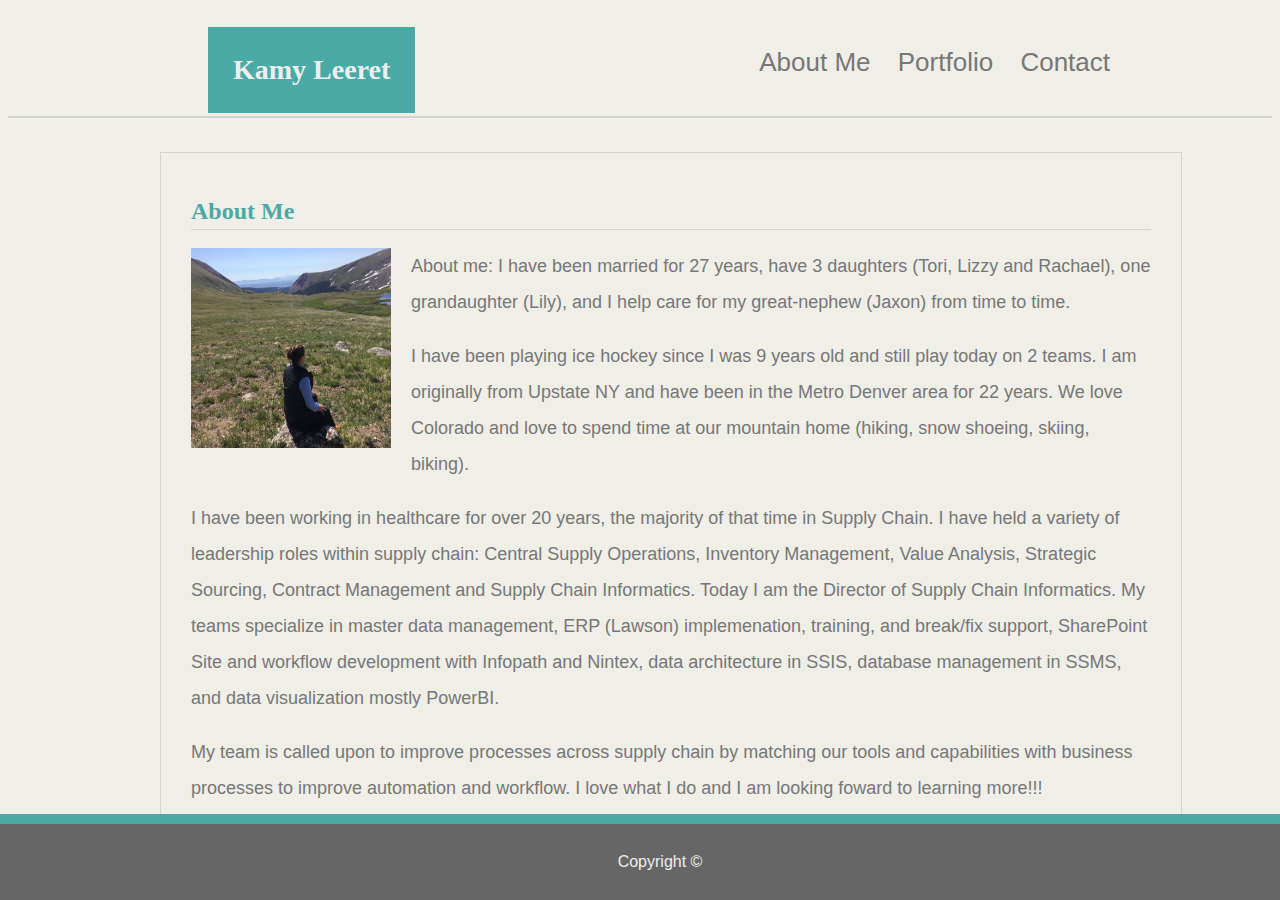
<file: bio.html>
<!DOCTYPE html>
<html>

<head>
    <html lang="en">
    <meta charset="UTF-8" />
    <meta name="viewport" content="width=device-width, initial-scale=1" />
    <meta http-equiv="X-UA-Compatible" content="ie=edge" />
    <link rel="stylesheet" href="assets\css\style.css">
    <title>KCL Bio</title>
</head>


<div class="content">
    <!--bio heading -->

    <header>
        <div class="divNameHeader">
            <h1> Kamy Leeret </h1>
        </div>
        <nav>
            <div class="divHyperlinks">
                <ul>
                    <li> <a target="_blank" href="bio.html">About Me </a></li>
                    <li> <a target="_blank" href="portfolio.html">Portfolio </a></li>
                    <li> <a target="_blank" href="contact.html">Contact </a></li>
                </ul>
            </div>
        </nav>
    </header>
</div>

<div class="divHeaderUnderline">
    <br>
    <br>
    <br>
    </div>

<div class="content">


    <body>

        <section class="containerBio">

            <h2>About Me</h2>

            <div>
                <img class="bio-image" src="assets\images\IMG_6979-smaller (2).jpg" alt="bio-image">

                <p>
                    About me: I have been married for 27 years, have 3 daughters (Tori, Lizzy and Rachael),
                    one grandaughter (Lily), and I help care for my great-nephew (Jaxon) from time to time.
                </p>
                <p>
                    I have been playing ice hockey since I was 9 years old and still play today on 2 teams.
                    I am originally from Upstate NY and have been in the Metro Denver area for 22 years. We love
                    Colorado and love to spend time at our mountain home (hiking, snow shoeing, skiing, biking).
                </p>
                <p>
                    I have been working in healthcare for over 20 years, the majority of that time in Supply Chain.
                    I have held a variety of leadership roles within supply chain: Central Supply Operations, Inventory
                    Management,
                    Value Analysis, Strategic Sourcing, Contract Management and Supply Chain Informatics.

                    Today I am the Director of Supply Chain Informatics. My teams specialize in master data management,
                    ERP (Lawson) implemenation, training, and break/fix support, SharePoint Site and workflow
                    development
                    with Infopath and Nintex,
                    data architecture in SSIS, database management in SSMS, and data visualization mostly PowerBI.
                </p>
                <p>
                    My team is called upon to improve processes across supply chain by matching our tools and
                    capabilities
                    with business processes to improve automation and workflow.
                    I love what I do and I am looking foward to learning more!!!
                </p>

            </div>

        </section>

    </body>

</div>

<footer> Copyright &copy; </footer>

</html>
</file>
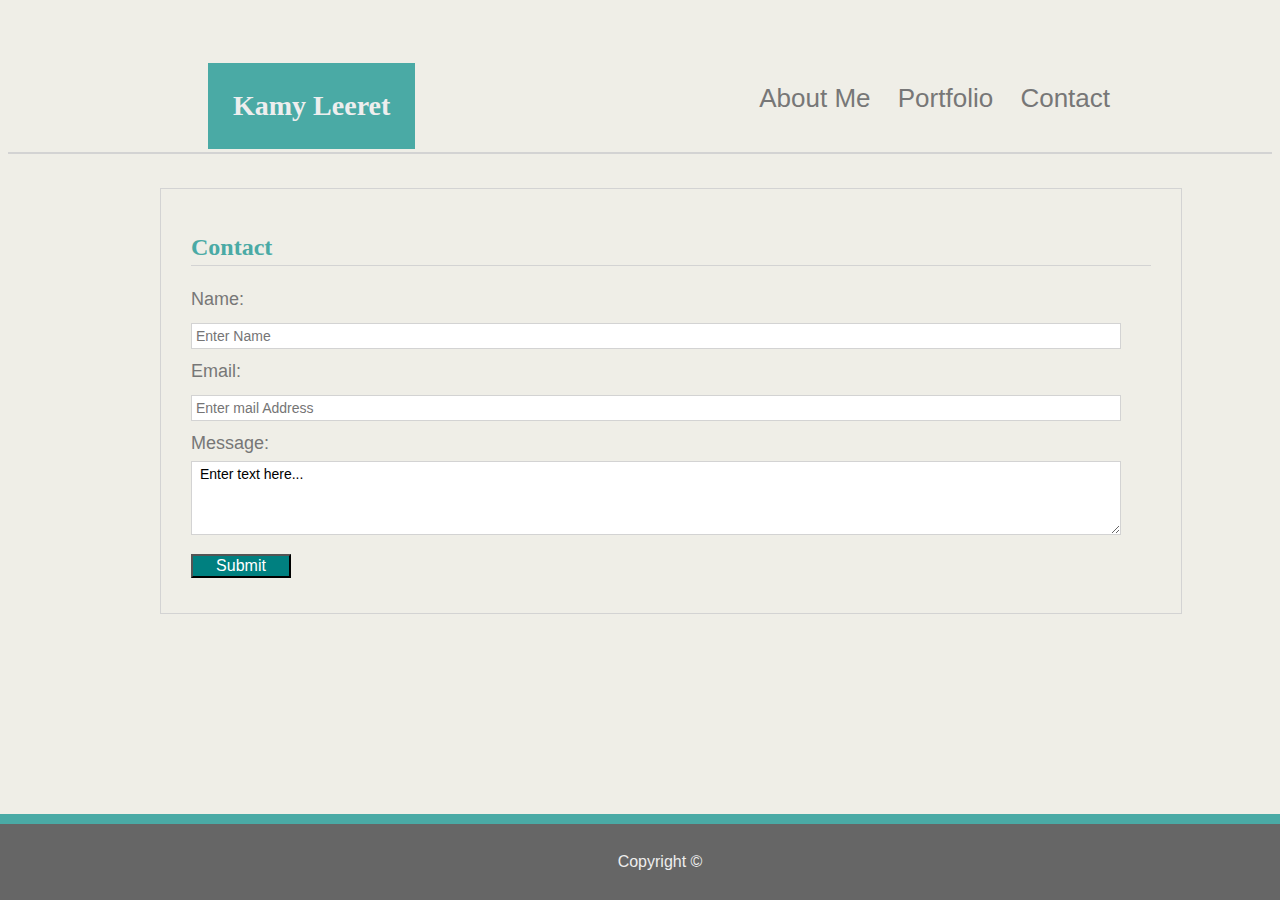
<file: contact.html>
<!DOCTYPE html>

<html>

<head>
  <html lang="en">
  <meta charset="UTF-8" />
  <meta name="viewport" content="width=device-width, initial-scale=1" />
  <meta http-equiv="X-UA-Compatible" content="ie=edge" />
  <link rel="stylesheet" href="assets\css\style.css">
  <title>KCL Contacts</title>
</head>

<br>

<div class="content">

  <!--bio heading -->

  <header>
    <div class="divNameHeader">
      <h1> Kamy Leeret </h1>
    </div>
    <nav>
      <div class="divHyperlinks">
        <ul>
          <li> <a target="_blank" href="bio.html">About Me </a></li>
          <li> <a target="_blank" href="portfolio.html">Portfolio </a></li>
          <li> <a target="_blank" href="contact.html">Contact </a></li>
        </ul>
      </div>
    </nav>
  </header>
</div>

<div class="divHeaderUnderline">
  <br>
  <br>
  <br>
</div>

<div class="content">
  <!--bio body -->

  <body>

    <section class="containerBio">

      <h2>Contact</h2>

      <div>

        <form action="action_page.php">

          <div>Name:</div>
          <div>
            <input type="text" placeholder="Enter Name">
          </div>

          <div>Email:</div>
          <div>
            <input type="email" placeholder="Enter mail Address">
          </div>

          <div>Message:</div>
          <div>
            <textarea rows="4" cols="50" name="comment" form="usrform"> Enter text here...</textarea>
          </div>
          <div>

            <button type="submit" name="submit"> Submit </button>
        </form>
        
      </div>


    </section>

  </body>

</div>


<footer> Copyright &copy; </footer>

</html>
</file>
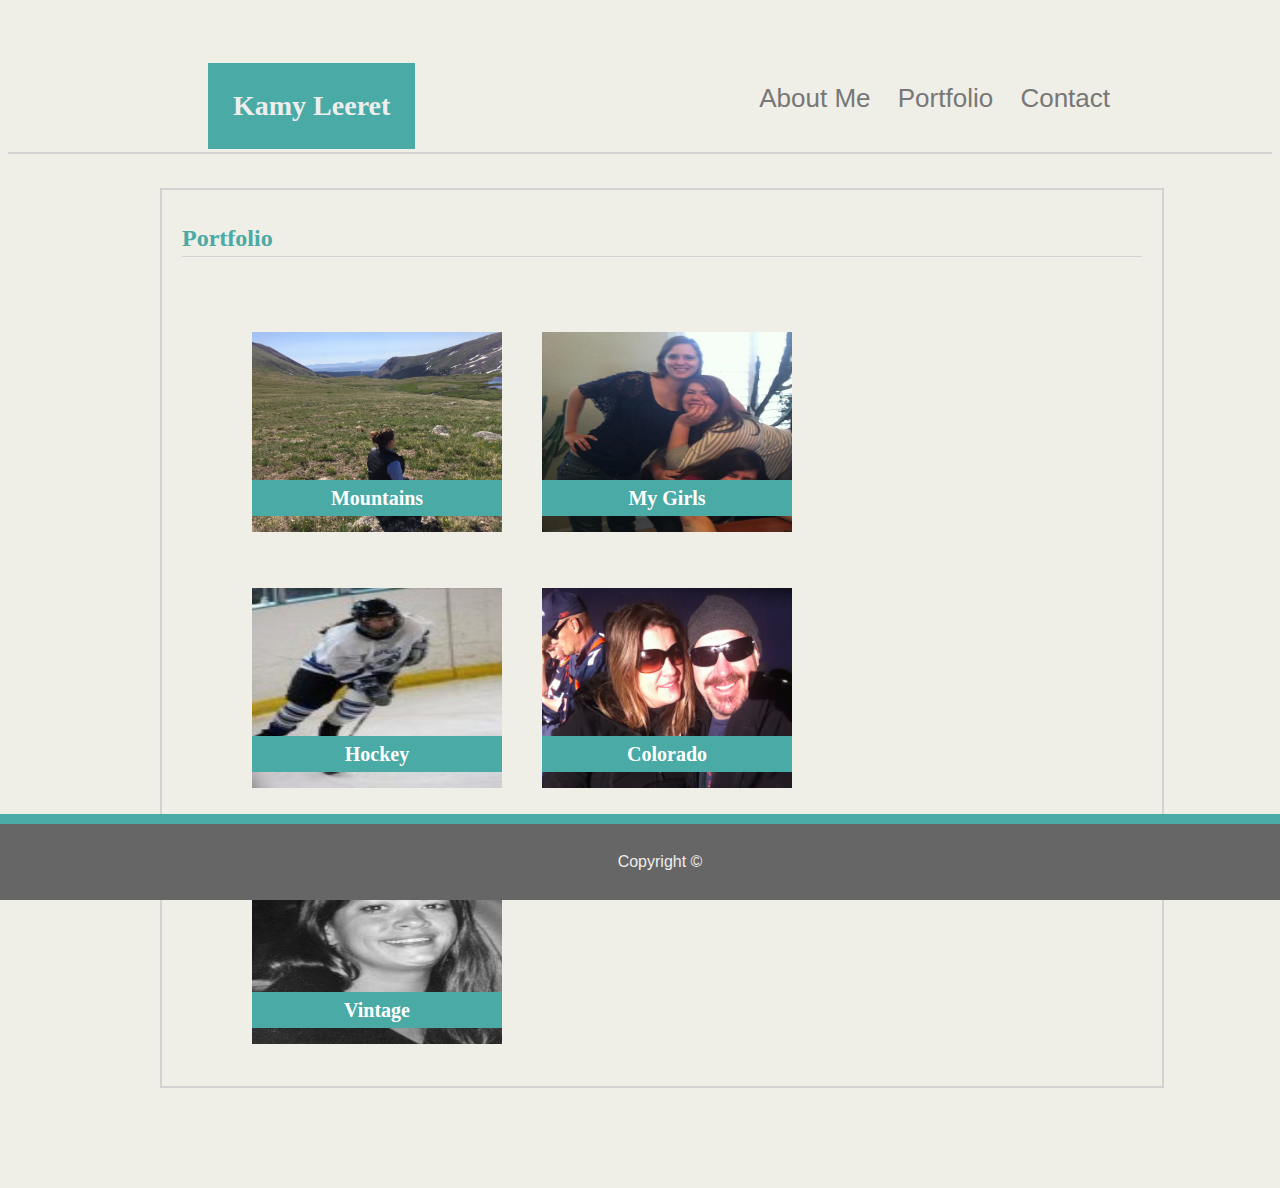
<file: portfolio.html>
<!DOCTYPE html>
<html>

<head>
    <html lang="en">
    <meta charset="UTF-8" />
    <meta name="viewport" content="width=device-width, initial-scale=1" />
    <meta http-equiv="X-UA-Compatible" content="ie=edge" />
    <link rel="stylesheet" href="assets\css\style.css">
    <title>KCL Portfolio</title>
</head>

<br>

<div class="content">

    <!--bio heading -->

    <header>
        <div class="divNameHeader">
            <h1> Kamy Leeret </h1>
        </div>

        <nav>
            <div class="divHyperlinks">
                <ul>
                    <li> <a target="_blank" href="bio.html">About Me </a></li>
                    <li> <a target="_blank" href="portfolio.html">Portfolio </a></li>
                    <li> <a target="_blank" href="contact.html">Contact </a></li>
                </ul>
            </div>
        </nav>
    </header>
</div>

<div class="divHeaderUnderline">
    <br>
    <br>
    <br>
    </div>

<div class="content">

    <!-- ** PORTFOLIO BODY ** -->

    <body>

        <section class="portfolioContainer" class="flex-container">

            <div>
                <h2>Portfolio</h2>
            </div>

            <!-- ** PICTURES ** -->

            <div class="flex-container">

                <div class="row">

                    <div class="column">
                        <img class=portfolioImages src="assets\images\IMG_6979-smaller (2).jpg" alt="mountains">
                        <div class="centered">
                            <h3>Mountains</h3>
                        </div>
                    </div>

                    <div class="column">
                        <img class=portfolioImages src="assets\images\RobiPhone21813204_zps19edf49c - Copy.jpg"
                            alt="mygirls">
                        <div class="centered ">
                            <h3>My Girls</h3>
                        </div>
                    </div>

                </div>

            </div>

            <br>

            <div class="flex-container">

                <div class="row">

                    <div class="column">
                        <img class=portfolioImages src="assets\images\hockey_zps8ef42595.jpg" alt="hockey">
                        <div class="centered">
                            <h3>Hockey</h3>
                        </div>
                    </div>

                    <div class="column">
                        <img class="portfolioImages" src="assets\images\2112012300_zps9ca65a4c.jpg" alt="colorado">
                        <div class="centered">
                            <h3>Colorado</h3>
                        </div>
                    </div>

                </div>

            </div>

            <br>

            <div class="flex-container">

                <div class="row">

                    <div class="column">
                        <img class=portfolioImages src="assets\images\img0121bw_zpse3301fd4.jpg" alt="vingage">
                        <div class="centered">
                            <h3>Vintage</h3>
                        </div>
                    </div>

                </div>

            </div>
            <br>
            <br>
        </section>

    </body>
</div>

<footer> Copyright &copy; </footer>

</html>
</file>
